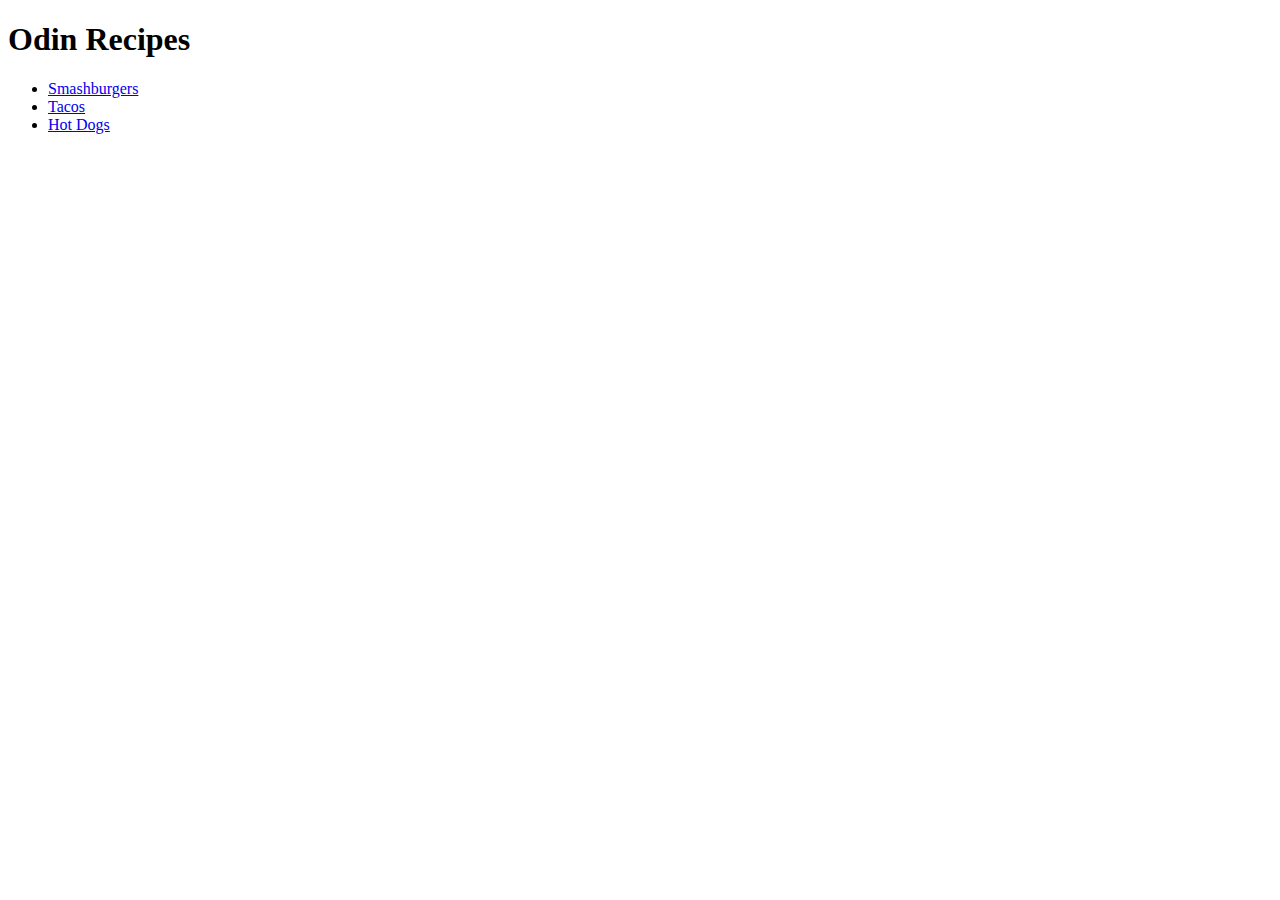
<file: index.html>
<!DOCTYPE html>
<html lang="en">

<head>
    <meta charset="UTF-8">
    <title>Odin Recipes</title>
</head>

<body>
    <h1>Odin Recipes</h1>
    <ul>
        <li><a href="./recipes/smashburger.html">Smashburgers</a></li>
        <li><a href="./recipes/tacos.html">Tacos</a></li>
        <li><a href="./recipes/hotdogs.html">Hot Dogs</a></li>
    </ul>
</body>

</html>
</file>
